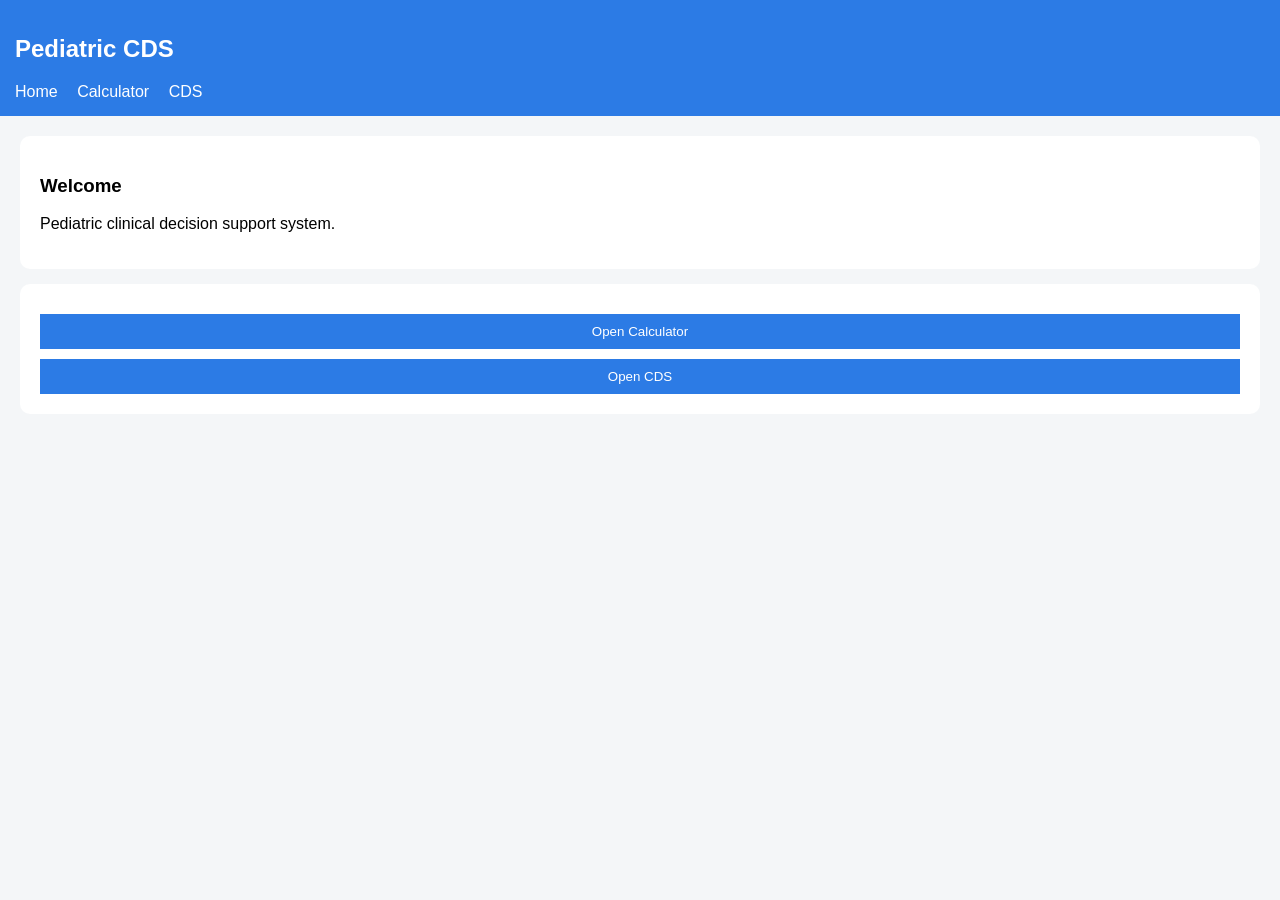
<file: index.html>
<!DOCTYPE html>
<html>
<head>
<link rel="stylesheet" href="css/style.css">
</head>
<body>

<header>
  <h2>Pediatric CDS</h2>
  <nav>
    <a href="index.html">Home</a>
    <a href="calculator.html">Calculator</a>
    <a href="cds.html">CDS</a>
  </nav>
</header>

<div class="container">

<div class="card">
<h3>Welcome</h3>
<p>Pediatric clinical decision support system.</p>
</div>

<div class="card">
<a href="calculator.html"><button>Open Calculator</button></a>
<a href="cds.html"><button>Open CDS</button></a>
</div>

</div>

</body>
</html>
</file>
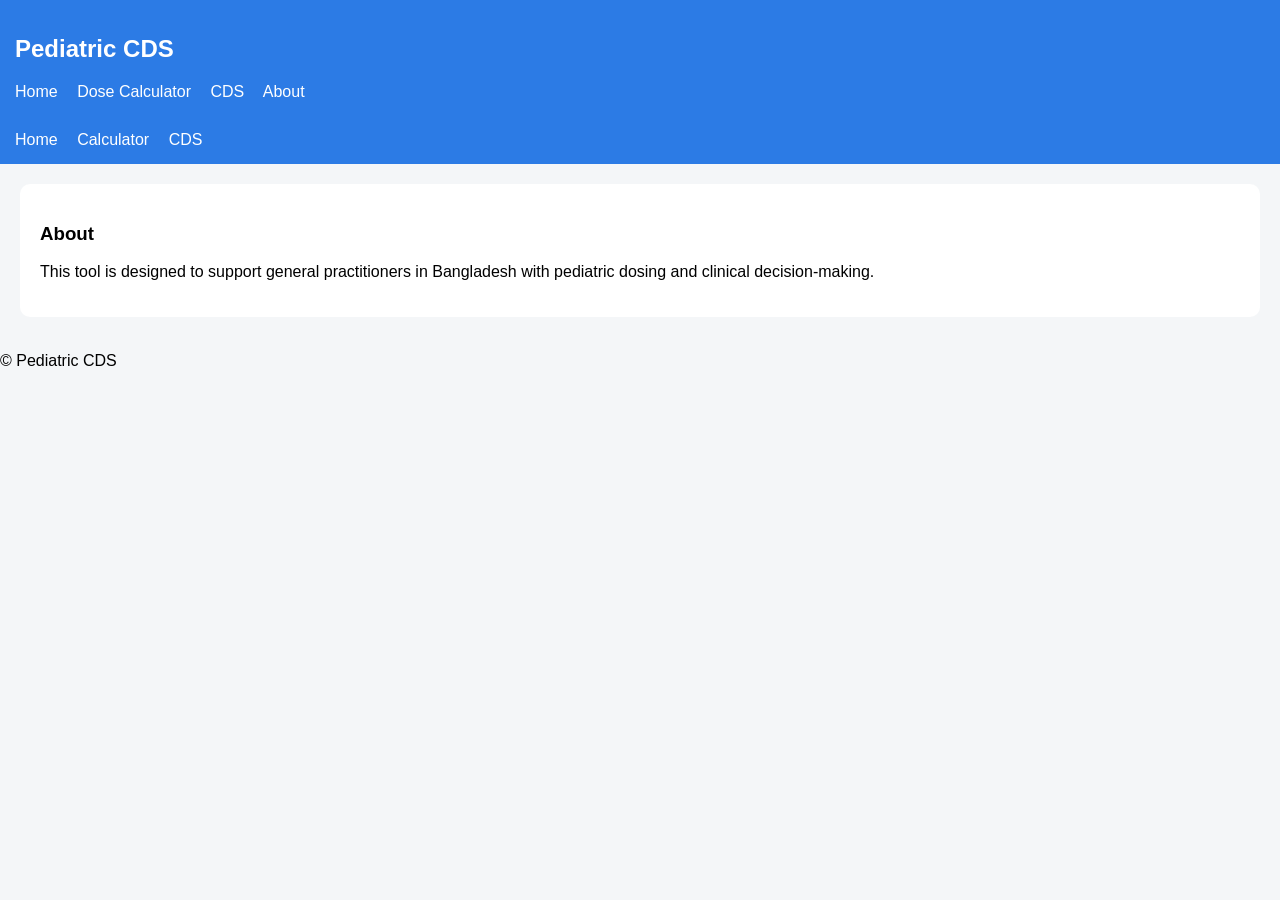
<file: about.html>
<!DOCTYPE html>
<html>

<header>
  <h2>Pediatric CDS</h2>
  <nav>
    <a href="index.html">Home</a>
    <a href="calculator.html">Dose Calculator</a>
    <a href="cds.html">CDS</a>
    <a href="about.html">About</a>
  </nav>
</header>

<head>
<link rel="stylesheet" href="css/style.css">
</head>
<body>

<header>
<nav>
<a href="index.html">Home</a>
<a href="calculator.html">Calculator</a>
<a href="cds.html">CDS</a>
</nav>
</header>

<div class="container">

<div class="card">
<h3>About</h3>
<p>This tool is designed to support general practitioners in Bangladesh with pediatric dosing and clinical decision-making.</p>
</div>

</div>

<footer>© Pediatric CDS</footer>

</body>
</html>
</file>
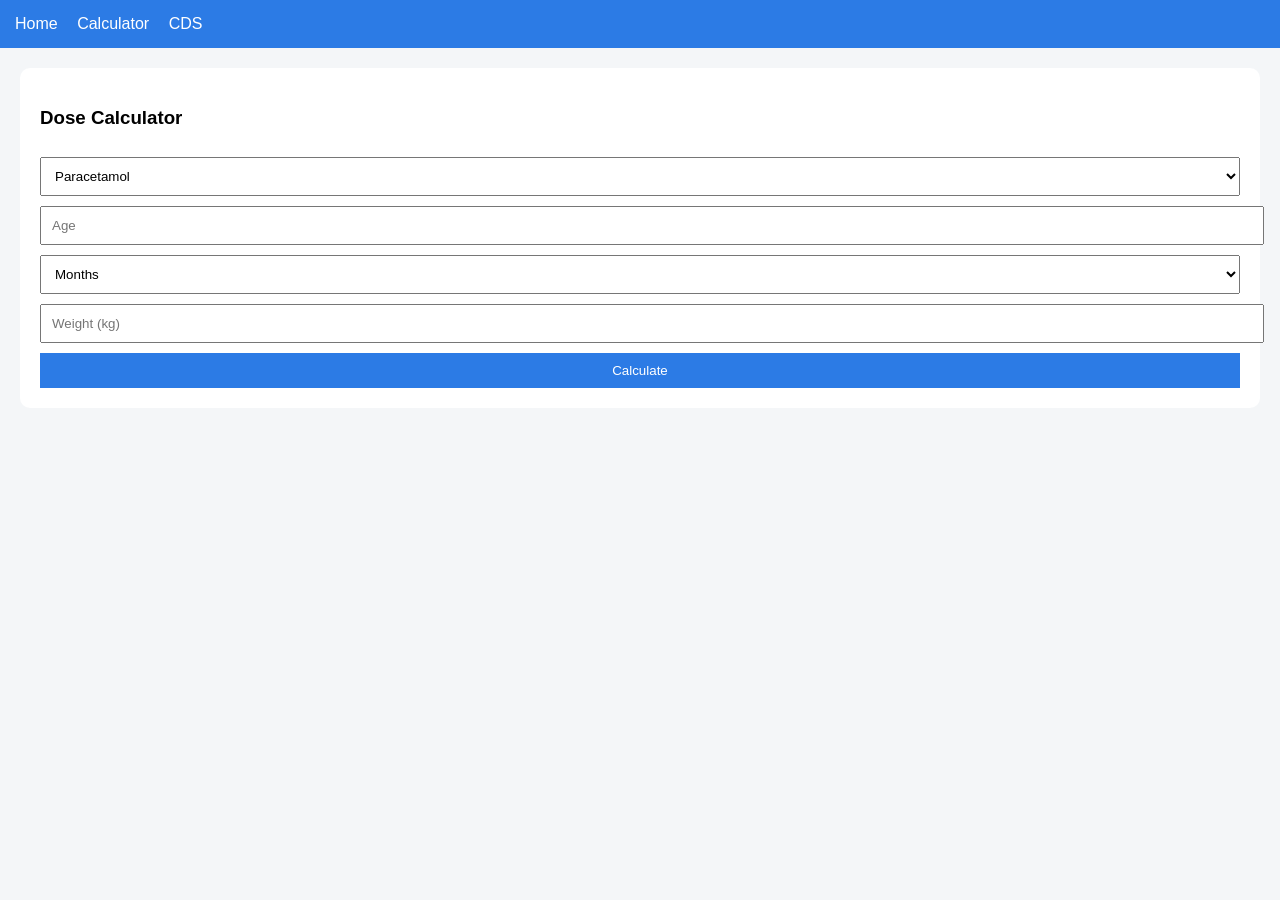
<file: calculator.html>
<!DOCTYPE html>
<html>
<head>
<link rel="stylesheet" href="css/style.css">
</head>

<body>

<header>
<nav>
<a href="index.html">Home</a>
<a href="calculator.html">Calculator</a>
<a href="cds.html">CDS</a>
</nav>
</header>

<div class="container">

<div class="card">
<h3>Dose Calculator</h3>

<select id="drugSelect"></select>

<input type="number" id="age" placeholder="Age">
<select id="ageUnit">
  <option value="months">Months</option>
  <option value="years">Years</option>
</select>

<input type="number" id="weight" placeholder="Weight (kg)">

<button onclick="calculate()">Calculate</button>

<div id="output"></div>

</div>

</div>

<!-- ✅ ONLY ADD SCRIPTS HERE -->
<script src="js/drugs.js"></script>
<script src="js/calculator.js"></script>

</body>
</html>
</file>
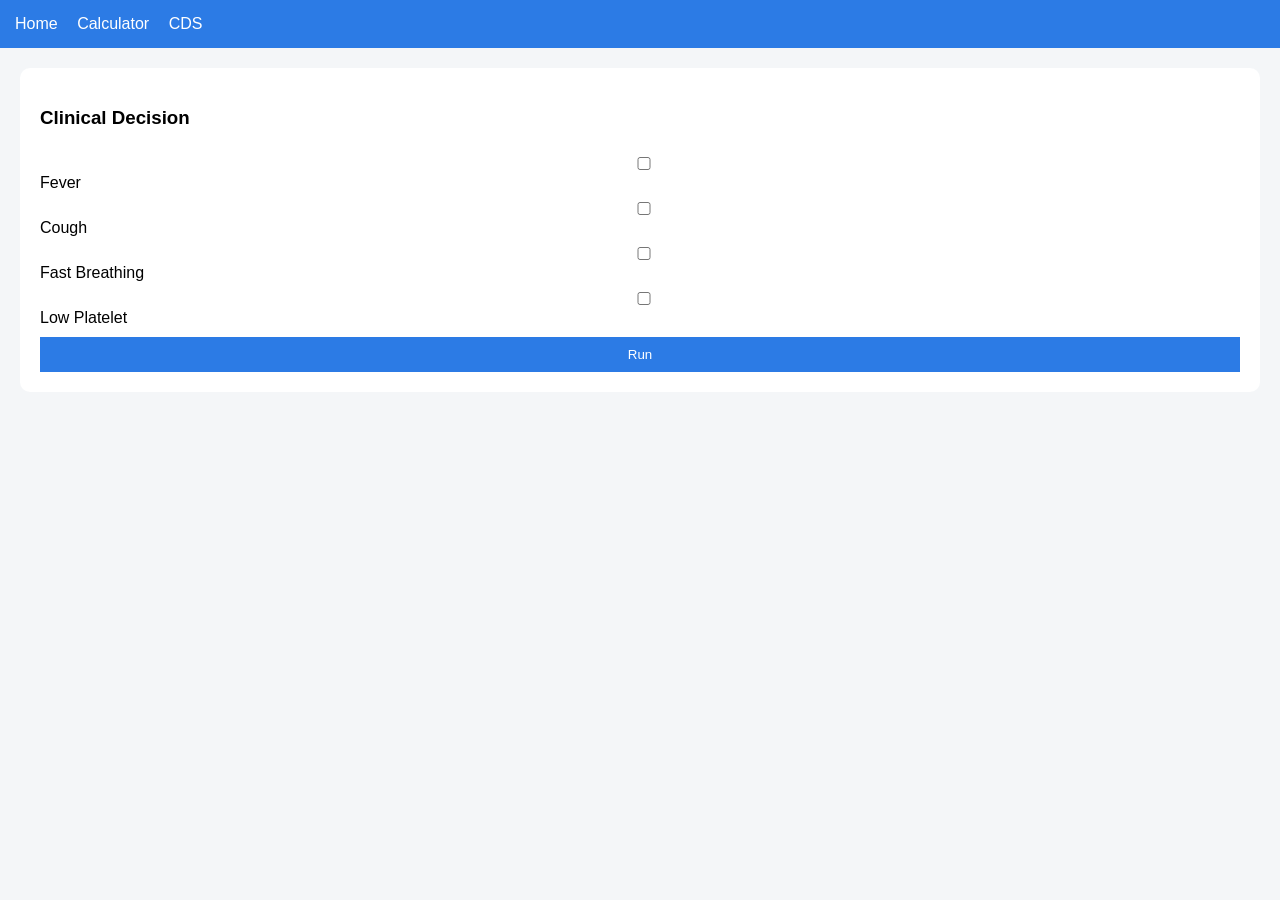
<file: cds.html>
<!DOCTYPE html>
<html>
<head>
<link rel="stylesheet" href="css/style.css">
<script src="js/cds.js"></script>
</head>

<body>

<header>
<nav>
<a href="index.html">Home</a>
<a href="calculator.html">Calculator</a>
<a href="cds.html">CDS</a>
</nav>
</header>

<div class="container">

<div class="card">
<h3>Clinical Decision</h3>

<label><input type="checkbox" id="fever"> Fever</label><br>
<label><input type="checkbox" id="cough"> Cough</label><br>
<label><input type="checkbox" id="fast"> Fast Breathing</label><br>
<label><input type="checkbox" id="platelet"> Low Platelet</label><br>

<button onclick="runCDS()">Run</button>

<div id="result"></div>

</div>

</div>

</body>
</html>
</file>
<file: css/style.css>
body {
  font-family: Arial;
  margin: 0;
  background: #f4f6f8;
}

header {
  background: #2c7be5;
  color: white;
  padding: 15px;
}

nav a {
  color: white;
  margin-right: 15px;
  text-decoration: none;
}

.container {
  padding: 20px;
}

.card {
  background: white;
  padding: 20px;
  margin-bottom: 15px;
  border-radius: 10px;
}

input, select, button {
  width: 100%;
  padding: 10px;
  margin-top: 10px;
}

button {
  background: #2c7be5;
  color: white;
  border: none;
}
</file>
